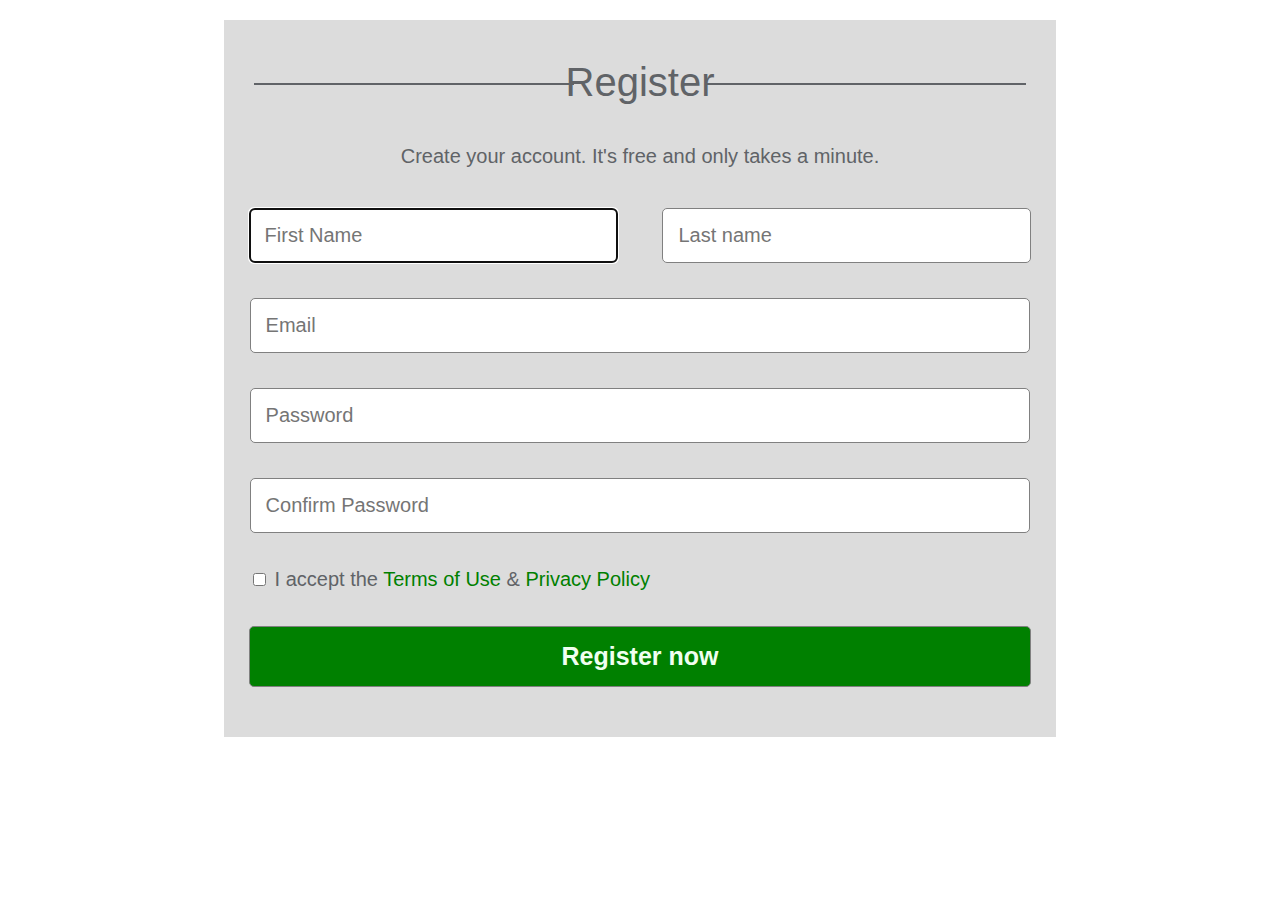
<file: index.html>
<!DOCTYPE html>
<html lang="en">

<head>
    <meta charset="UTF-8" />
    <title>Forms</title>
    <link rel="stylesheet" href="./style.css" />
    <meta name="viewport" content="width=device-width, initial-scale=1.0">
</head>

<body>
    <div class="wrapper">
        <p class="form_name">Register</p>
        <p class="text">Create your account. It's free and only takes a minute.</p>
        <div class="formes">
            <form action="" method="POST" enctype="multipart/form-data">
                <div class="personal_data">
                    <input class="first_name" autofocus type="text" name="firstname" placeholder="First Name" required>
                    <input class="last_name" type="text" name="lastname" placeholder="Last name" required>
                </div>
                <input class="form_item" type="email" autocomplete="email" name="email" placeholder="Email" required>
                <input class="form_item" type="password" name="password" placeholder="Password" required>
                <input class="form_item" type="password" name="confirm-pass" placeholder="Confirm Password" required>
                <div class="checkbox">
                    <input type="checkbox" name="accept"> I accept the <a href="#" class="link">Terms of Use</a>
                    <span> & </span><a href="#" class="link ">Privacy Policy</a>
                </div>
                <button class="form_item btn" type="submit">Register now</button>
            </form>
        </div>
    </div>
</body>

</html>
</file>
<file: style.css>
body {
    font-family: Arial, Helvetica, sans-serif;
    color: #606367
}

.wrapper {
    position: relative;
    margin: 20px auto;
    background-color: gainsboro;
    width: 65vw;
}

.form_name::before {
    content: "";
    position: absolute;
    width: 25vw;
    height: 2px;
    background-color: #606367;
    top: 63px;
    left: 30px;
    z-index: 10;
}

.form_name::after {
    content: "";
    position: absolute;
    width: 25vw;
    height: 2px;
    background-color: #606367;
    top: 63px;
    right: 30px;
    z-index: 10;
}

.form_name {
    margin: 0 auto;
    padding-top: 40px;
    font-size: 40px;
    font-weight: 500px;
    text-align: center;
    z-index: 1;
}

.text {
    text-align: center;
    margin: 40px 0;
    font-size: 20px;
}

.personal_data {
    flex: 1 1 auto;
    display: flex;
    margin: 0 auto;
    justify-content: space-between;
    width: 90%;
}

.first_name,
.last_name {
    background-color: white;
    width: 45%;
    padding: 15px 15px;
    margin: 0 -17px;
    margin-bottom: 35px;
    text-align: left;
    font-size: 20px;
    border-radius: 5px;
    border: 1px solid grey;
}

.formes {
    display: flex;
    width: 100%;
    flex-direction: column;
    justify-content: space-around;
}

.form_item {
    display: block;
    flex: 1 1 auto;
    width: 90%;
    background-color: white;
    padding: 15px 15px;
    margin: 0 auto;
    margin-bottom: 35px;
    text-align: left;
    font-size: 20px;
    border-radius: 5px;
    border: 1px solid grey;
}

.checkbox {
    flex: 1 1 auto;
    width: 90%;
    margin: 0 auto 35px 25px;
    font-size: 20px;
    ;
}

.btn {
    display: block;
    flex: 1 1 auto;
    width: 94%;
    margin: 0 auto;
    margin-bottom: 50px;
    padding: 15px 15px;
    background-color: green;
    text-align: center;
    font-size: 25px;
    font-weight: bolder;
    color: honeydew;
    border-radius: 5px;
    border: 1px solid grey;
    cursor: pointer;
}

.link {
    color: green;
    text-decoration: none;
}
</file>
